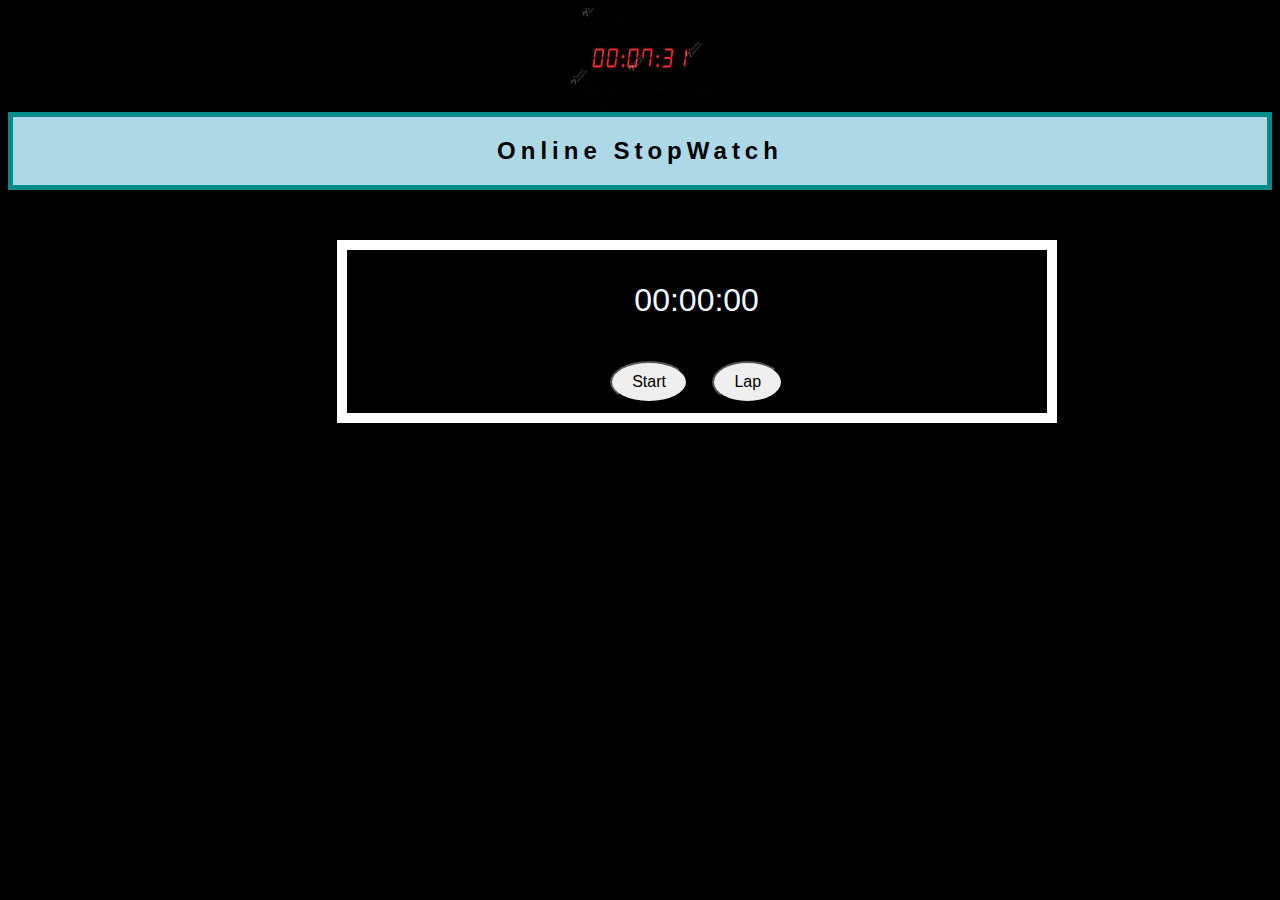
<file: project2.html>
<!DOCTYPE html>
<html lang="en">
<head>
  <meta charset="UTF-8">
  <title>Stopwatch App</title>
  <link rel="stylesheet" href="project2.css">
</head>
<body>
  <div class="divm">
    <img src="download.jpeg" height="100px"width="150px">
  </div>
<div class="divn">
  <h2>Online StopWatch</h2>
</div>
  <div class="stopwatch">
    <p id="display">00:00:00</p>
    <button id="startStop">Start</button>
    <button id="lapReset">Lap</button>
  </div>
  <h2>Lap's:</h2>
<div id="lower"></div>
  <ul id="laps"></ul>

  <script src="script.js"></script>
</body>
</html>
</file>
<file: project2.css>
.divm{
    background-image: url("https://media.istockphoto.com/id/1160720443/vector/abstract-simple-geometric-vector-seamless-pattern-with-gold-line-texture-on-white-background.jpg?s=612x612&w=0&k=20&c=_kgBISj1Wio4LTRdBFN3IttmunACCl1-T5VKdurvb68=");
  }
  body {
      font-family: Arial, sans-serif;
      text-align: center;
      background-color:black;
    }
    .divn{
      background-color: lightblue;
      border: 5px solid darkcyan;
    }
    h2{
      text-align: center;
      color:black;
      letter-spacing: 5px;
      font-weight: 800;
    }
    
    .stopwatch {
      border: 10px solid white ;
      border-radius: 0%;
      width: 700px;
      margin-top: 50px;
      position: relative;
      left: 26%;
     bottom: 50%;
      
    }
    #startStop{
      border-radius: 50%;
    }
    #lapReset{
      border-radius: 50%;
    }
    #display {
      font-size: 2em;
      color: aliceblue;
    }
    
    button {
      padding: 10px 20px;
      margin: 10px;
      font-size: 1em;
      
    }
    h1{
      color: aliceblue;
    }
</file>
